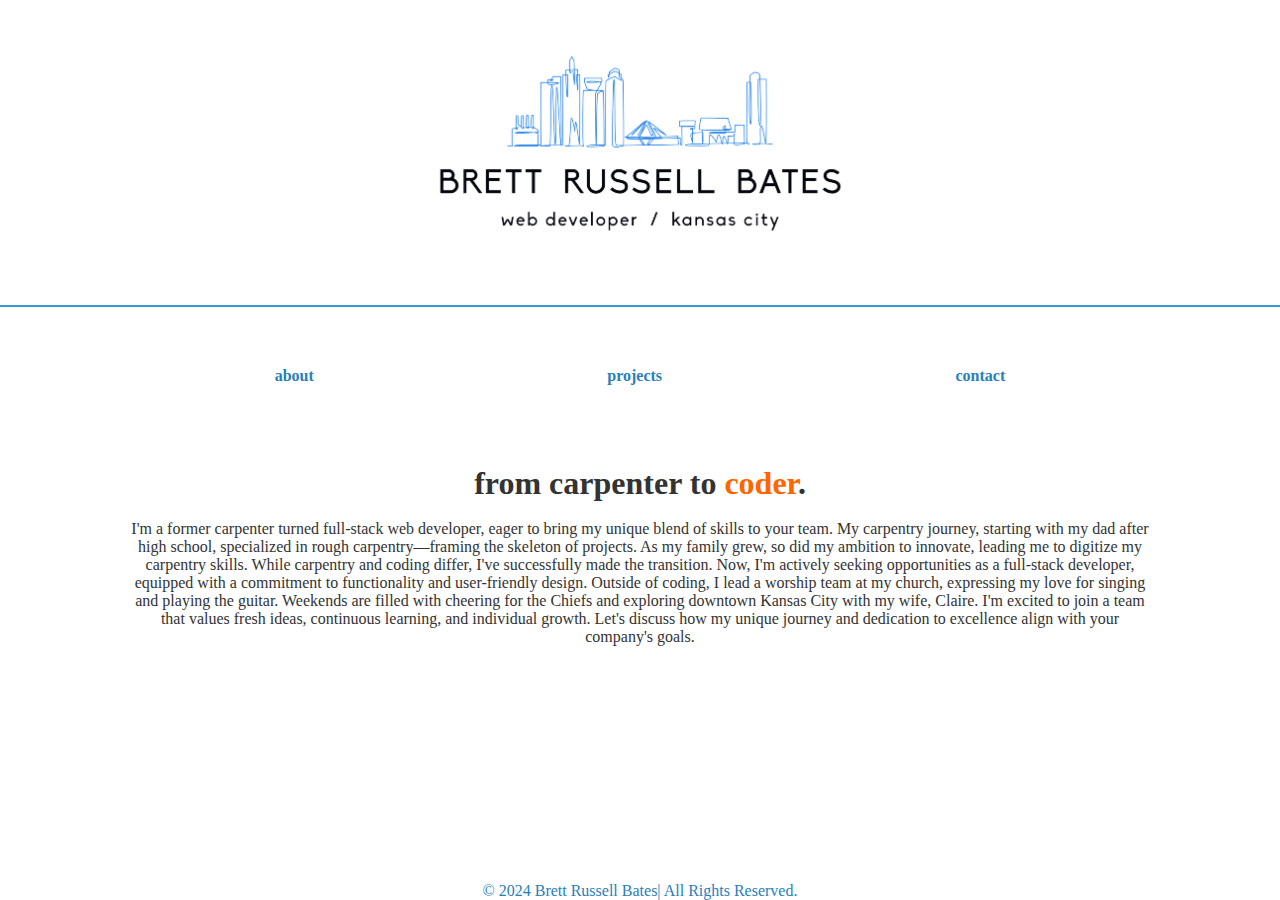
<file: index.html>
<!-- index.html -->
<!DOCTYPE html>
<html lang="en">
<head>
    <meta charset="UTF-8">
    <meta name="viewport" content="width=device-width, initial-scale=1.0">
    <link rel="stylesheet" href="style.css">
    <link rel="stylesheet" href="style_home.css">
    <link rel="stylesheet" href="./img/Biko_Regular.otf">
    <link rel="stylesheet" href="https://cdnjs.cloudflare.com/ajax/libs/font-awesome/6.0.0-beta3/css/all.min.css">
</head>

    <title>Brett Bates - Full Stack Developer</title>
    
</head>
<body>
    <header>
        <div class="container">
            <img src="./img/brblogo.png" alt="Your Profile Image" class="profile-image">
        </div>
    </header>
    <hr> <!-- Horizontal rule as a separator -->
    <nav>
        <div class="container">
            <ul>
                <li><a href="index.html">about</a></li> 
                <li><a href="skills.html">projects</a></li>
                <li><a href="contact.html">contact</a></li>
            </ul>
        </div>
    </nav>

    <section id="home">
        <div class="container">
            <!-- Home content goes here -->
            <h1>from carpenter to <span style="color: #ff6600;">coder</span>.</p></h1>
            <br />
            <p>
                I'm a former carpenter turned full-stack web developer, eager to bring my unique blend of skills to your team. My carpentry journey, starting with my dad after high school, specialized in rough carpentry—framing the skeleton of projects. As my family grew, so did my ambition to innovate, leading me to digitize my carpentry skills. While carpentry and coding differ, I've successfully made the transition. Now, I'm actively seeking opportunities as a full-stack developer, equipped with a commitment to functionality and user-friendly design. Outside of coding, I lead a worship team at my church, expressing my love for singing and playing the guitar. Weekends are filled with cheering for the Chiefs and exploring downtown Kansas City with my wife, Claire.

                I'm excited to join a team that values fresh ideas, continuous learning, and individual growth. Let's discuss how my unique journey and dedication to excellence align with your company's goals.


            </p>
        </div>
    </section>

    <footer>
        <div class="container">
            <p>&copy; 2024 Brett Russell Bates| All Rights Reserved.</p>
        </div>
    </footer>
</body>
</html>
</file>
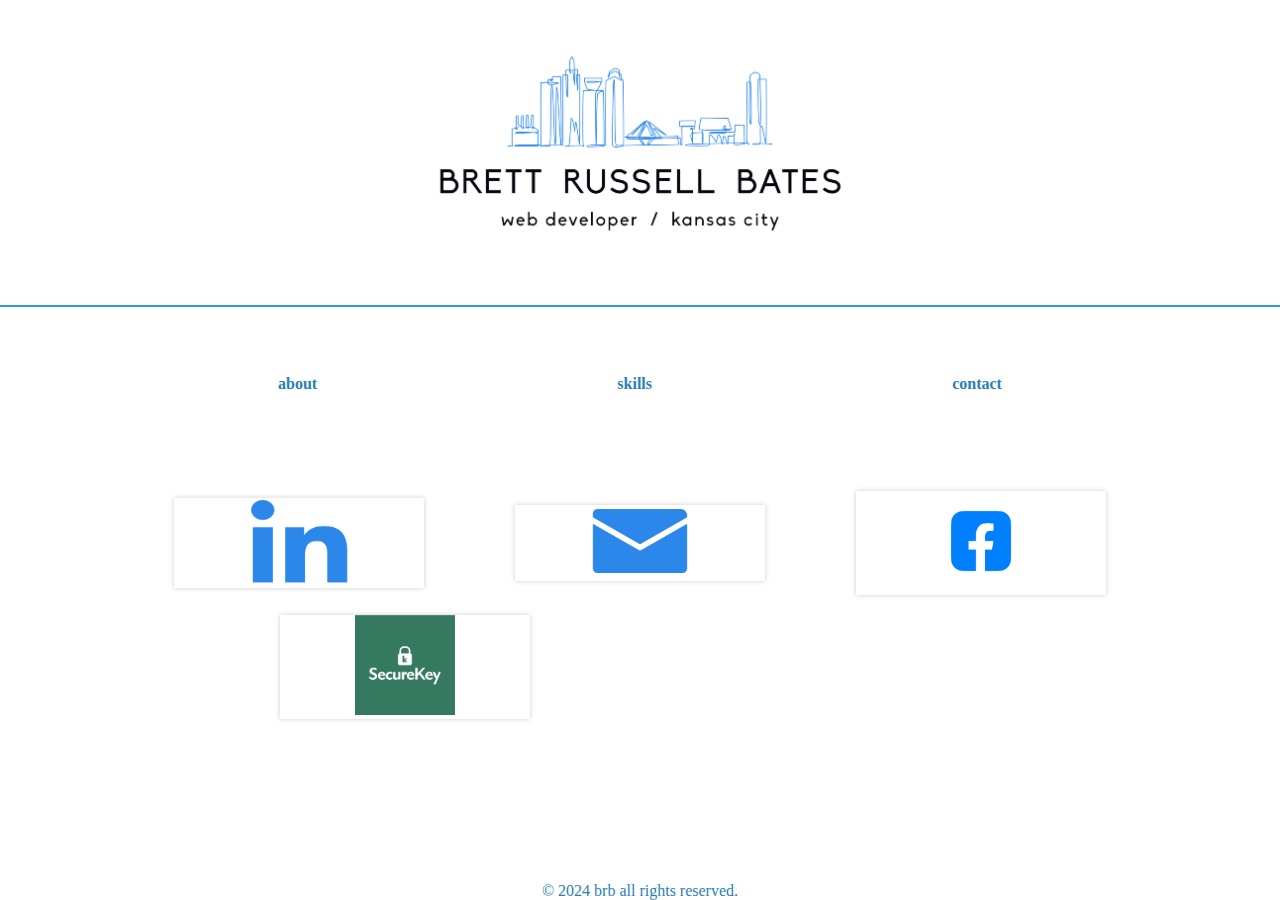
<file: about.html>
<!DOCTYPE html>
<html lang="en">
<head>
    <meta charset="UTF-8">
    <meta name="viewport" content="width=device-width, initial-scale=1.0">
    <link rel="stylesheet" href="style.css">
    <link rel="stylesheet" href="style_about.css">

    <title>About Me - Full Stack Developer</title>
</head>
<body>
    <header>
        <div class="container">
            <img src="/img/brblogo.png" alt="Your Profile Image" class="profile-image">
        </div>
    </header>
    <hr>  Horizontal rule as a separator 
    <nav>
        
        <div class="container">
            
            <ul>
                <li><a href="index.html">about</a></li>
                <li><a href="skills.html">skills</a></li>
                <li><a href="contact.html">contact</a></li>
            </ul>
        </div>
    </nav>

    <section id="about">
        <div class="container">
             About content goes here 
            <div class="project-gallery">
                <div class="project" onclick="location.href='project1.html';">
                    <img src="/img/blue linkedin.png" alt="Linked in">
                    
                </div>
                <div class="project" onclick="location.href='project2.html';">
                    <img src="/img/blue email.png" alt="Project 2">
                    
                </div>
                <div class="project" onclick="location.href='project1.html';">
                    <img src="/img/vecteezy_facebook-logo-png-facebook-icon-transparent-png_18930698_513.png" alt="Project 1">
                    
                </div>
                <div class="project" onclick="location.href='project1.html';">
                    <img src="/img/securekeyfinal.png" alt="Project 1">
                    
                </div>
                 Add more projects as needed 
            </div>
        </div>
    </section>

    <footer>
        <div class="container">
            <p>&copy; 2024 brb all rights reserved.</p>
        </div>
    </footer>
</body>
</html><!-- ********************************
</file>
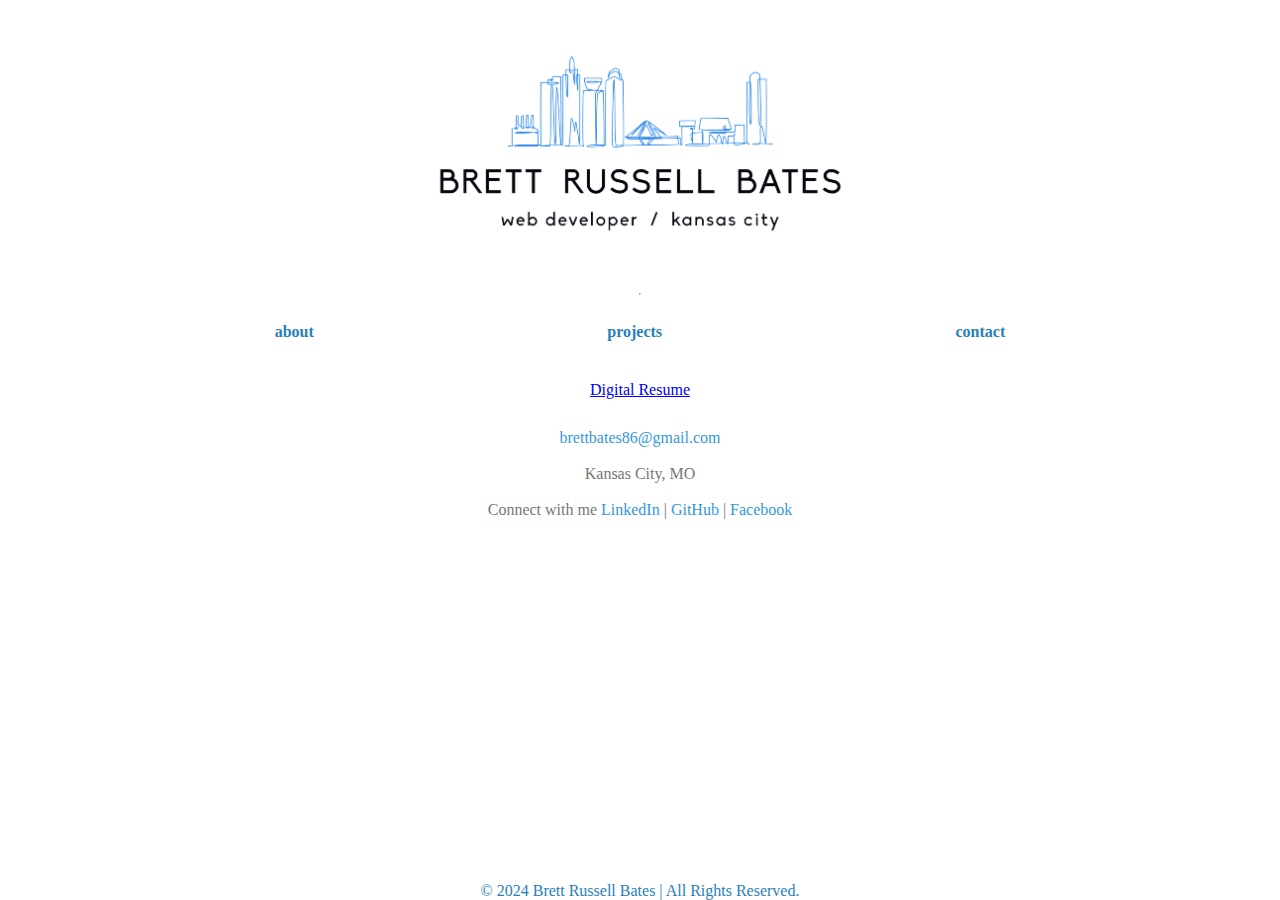
<file: contact.html>
<!-- contact.html -->
<!DOCTYPE html>
<html lang="en">
<head>
    <meta charset="UTF-8">
    <meta name="viewport" content="width=device-width, initial-scale=1.0">
    <link rel="stylesheet" href="style.css">
    <link rel="stylesheet" href="style_contact.css">

    <title>Contact - Full Stack Developer</title>
</head>
<body>
    <header>
        <div class="container">
            <img src="./img/brblogo.png" alt="Your Profile Image" class="profile-image">
        </div>
       
    </header>

    <hr> <!-- Horizontal rule as a separator -->

    <nav>
        <div class="container">
            <ul>
                <li><a href="index.html">about</a></li>
                <li><a href="skills.html">projects</a></li>
                <li><a href="contact.html">contact</a></li>
            </ul>
        </div>
    </nav>

    <section id="contact">
        <div class="container">
            <!-- Contact content goes here -->
            <section id="contact">
                <div class="container">
                    <h2></h2>
                    <section id="resume">
                        <div class="resume-box">
                            <a href="https://brbates86.github.io/BRB-Digital-Resume/" target="_blank" class="resume-button">Digital Resume</a>
                        </div>
                    </section>

                    <div class="contact-info">
                        <p><a href="mailto:contact@yourdomain.com">brettbates86@gmail.com</a></p></p>
                        <br>

                        
                        <p>Kansas City, MO</p>
                        
                        <br>
                        <!-- Add other contact information as needed -->
        
                        <p>Connect with me <a href="https://www.linkedin.com/in/brett-russell-bates-3b3a0524a/" target="_blank">LinkedIn</a>
                        | <a href="https://github.com/brbates86" target="_blank">GitHub</a> | <a href="https://www.linkedin.com/in/brett-russell-bates-3b3a0524a/" target="_blank">Facebook</a></p>
                    </div>
                </div>
            </section>
                    
        </div>
    </section>

    <footer>
        <div class="container">
            <p>&copy; 2024 Brett Russell Bates | All Rights Reserved.</p>
        </div>
    </footer>
</body>
</html>
</file>
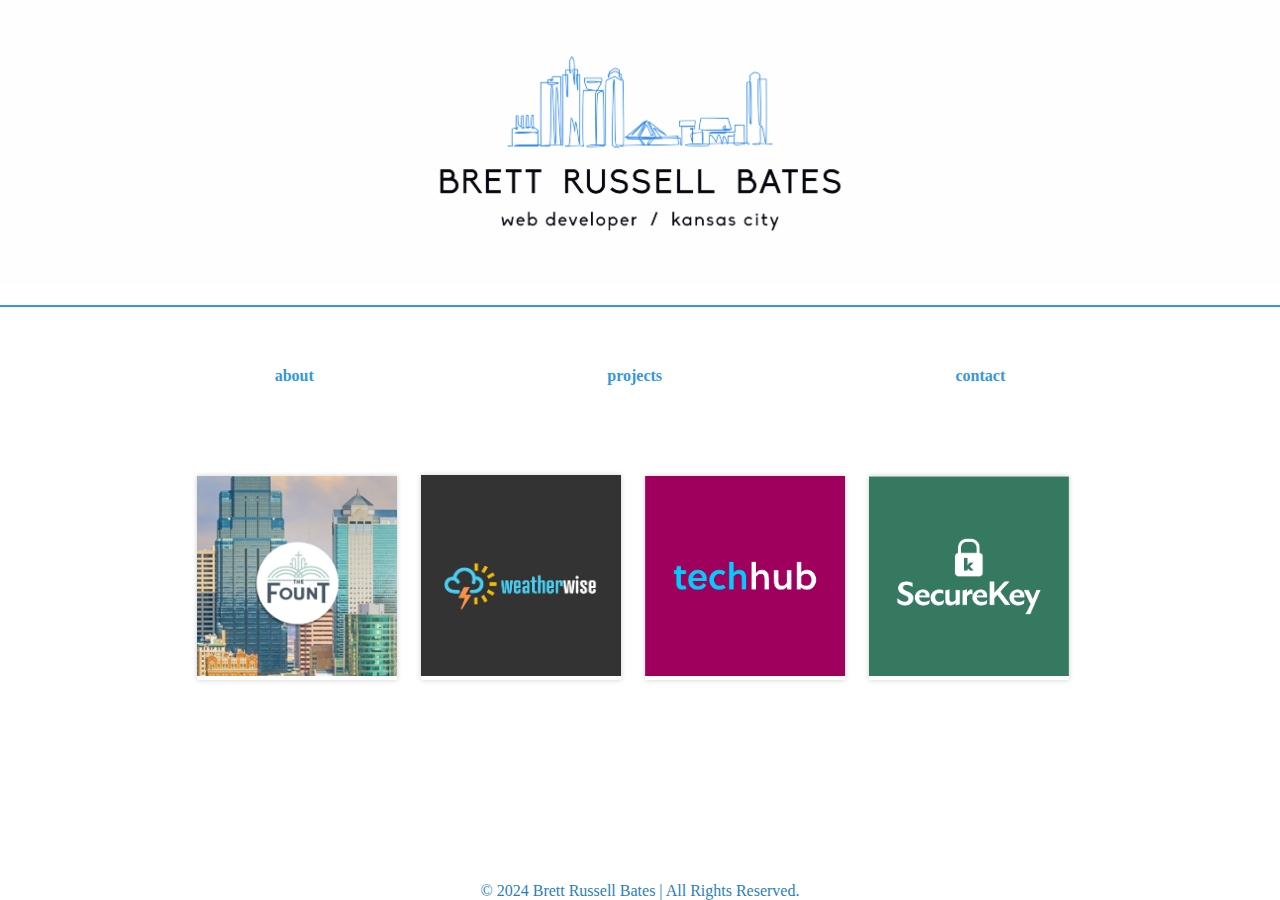
<file: skills.html>
<!-- skills.html -->
<!DOCTYPE html>
<html lang="en">
<head>
    <meta charset="UTF-8">
    <meta name="viewport" content="width=device-width, initial-scale=1.0">
    <link rel="stylesheet" href="style.css">
    <link rel="stylesheet" href="style_skills.css">

    <title>Skills - Full Stack Developer</title>
</head>
<body>
    <header>
        <div class="container">
            <img src="./img/brblogo.png" alt="Your Profile Image" class="profile-image">
        </div>
        </div>
       
    </header>
  
    <hr> <!-- Horizontal rule as a separator -->

    <nav>
        <div class="container">
            <ul>
                <li><a href="index.html">about</a></li>
                <li><a href="skills.html">projects</a></li>
                <li><a href="contact.html">contact</a></li>
            </ul>
        </div>
    </nav>

    <section id="skills">
        <div class="container">

            <!-- Skills content goes here -->
            
            <div class="project-gallery">
                <a href="https://www.thefountkc.com" class="project-link" target="_blank">
                    <div class="project" onclick="location.href='https://www.thefountkc.com';">
                        <img src="./img/Fount tile.jpg" alt="fount">
                    </div>
                </a>
            </div>            
            <div class="project-gallery">
                <a href="https://brbates86.github.io/WeatherWise/" class="project-link" target="_blank">
                    <div class="project" onclick="location.href='https://brbates86.github.io/WeatherWise/';">
                        <img src="./img/weatherwise logo.jpg" alt="Project 2">
                    </div>
                </a>
            </div>
            
            <div class="project-gallery">
                <a href="https://arcane-ravine-15281.herokuapp.com/" class="project-link" target="_blank">
                    <div class="project" onclick="location.href='https://arcane-ravine-15281.herokuapp.com/';">
                        <img src="./img/techhubtile.jpg" alt="Project 1">
                    </div>
                </a>
            </div>
            
            <div class="project-gallery">
                <a href="https://brbates86.github.io/SecureKey/" class="project-link" target="_blank">
                    <div class="project" onclick="location.href='https://brbates86.github.io/SecureKey/';">
                        <img src="./img/securekeyfinal.png" alt="Project 1">
                    </div>
                </a>
            </div>
            <!-- Add more projects as needed -->
            >
            </div>
        </div>
    </section>

    <footer>
        <div class="container">
            <p>&copy; 2024 Brett Russell Bates | All Rights Reserved.</p>
        </div>
    </footer>
</body>
</html>
</file>
<file: style_home.css>
/* styles_home.css */
body, h1, h2, h3, p {
    margin: 0;
    padding: 0;
}

body {
    background-color: #ffffff;
    color: #333;
    display: flex;
    flex-direction: column;
    min-height: 100vh; /* Ensure the body takes at least the full height of the viewport */
    margin: 0;
}

hr {
    border: 1px solid #3498db; 
    margin: 20px 0; 
}

header {
    background-color: #ffffff;
    color: #2980b9;
    text-align: center;
    padding: 20px 0;
}

header img {
    max-width: 500px; /* Set your preferred maximum width */
    height: auto;
    display: block; /* This ensures margin: auto; centers the image */
    margin: 0 auto; /* Center the image horizontally within the container */

}

nav {
    background-color: #ffffff;
    margin-top: 20px;
}

nav a {
    color: #2980b9;
    
}

nav li {
    margin: 10px 10px; /* Adjust the left and right margin */
}


section {
    flex: 1; /* Allow the section to take the remaining space */
    padding: 60px 0;
}

footer {
    background-color: #ffffff;
    color: #2980b9;
    text-align: center;
}
</file>
<file: style_about.css>
/* styles_about.css */
body, h1, h2, h3, p {
    margin: 0;
    padding: 0;
}

body {
    background-color: #ffffff;
    color: #ffffff;
    display: flex;
    flex-direction: column;
    min-height: 100vh; /* Ensure the body takes at least the full height of the viewport */
    margin: 0;
}

header {
    background-color: #ffffff;
    color: #2980b9;
    text-align: center;
    padding: 20px 0;
}

hr {
    border: 1px solid #3498db; /* Set the color of the separating line */
    margin: 20px 0; /* Adjust the margin to control the space above and below the line */
}

/* styles.css */

.project-gallery {
    display: flex;
    justify-content: space-around;
    align-items: center;
}

.project {
    cursor: pointer;
    text-align: center;
    max-width: 250px; /* Set your preferred maximum width */
}

.project img {
    max-width: 100px;
    height: auto;
    
}

.project p {
    margin-top: 10px;
    color: #ffffff;
}

header img {
    max-width: 500px; /* Set your preferred maximum width */
    height: auto;
    display: block; /* This ensures margin: auto; centers the image */
    margin: 0 auto; /* Center the image horizontally within the container */

}

nav {
    background-color: #ffffff;
    margin-top: 20px;
}

nav a {
    color: #2980b9;
}

nav li {
    margin: 0 10px; /* Adjust the left and right margin */
}

section {
    flex: 1; /* Allow the section to take the remaining space */
    padding: 60px 0;
}

footer {
    background-color: #ffffff;
    color: #2980b9;

}
</file>
<file: style_contact.css>
/* styles_contact.css */

body {
    background-color: #ffffff;
    color: #2980b9;
    display: flex;
    flex-direction: column;
    min-height: 100vh; /* Ensure the body takes at least the full height of the viewport */
    margin: 0;
}

header {
    background-color: #ffffff;
    color: #2980b9;
    text-align: center;
    padding: 20px 0;
}

header img {
    max-width: 500px; /* Set your preferred maximum width */
    height: auto;
    display: block; /* This ensures margin: auto; centers the image */
    margin: 0 auto; /* Center the image horizontally within the container */

}

nav {
    background-color: #ffffff;
    margin-top: 10px;
}

nav a {
    color: #2980b9;
}

.project-gallery {
    display: grid;
    justify-content: space-around;
    align-items: center;
}

.project {
    cursor: pointer;
    text-align: center;
    max-width: 150px; /* Set your preferred maximum width */
}

.project img {
    max-width: 50px;
    height: auto;
    
}

section {
    flex: 1; /* Allow the section to take the remaining space */
    padding: 10px 0;
}

/* Style for the contact information section */
.contact-info {
    margin-top: 20px;
    color: #777;
}

/* Style for hyperlinks in the contact information section */
.contact-info a {
    color: #3498db;
    text-decoration: none;
}

/* Style for hyperlinks on hover */
.contact-info a:hover {
    text-decoration: underline;
}

footer {
    background-color: #ffffff;
    color: #2980b9;
}
</file>
<file: style_skills.css>
/* styles_skills.css */
body, h1, h2, h3, p {
    margin: 0;
    padding: 0;
}

body {
    background-color: #ffffff;
    color: #fff;
    display: flex;
    flex-direction: column;
    min-height: 100vh; /* Ensure the body takes at least the full height of the viewport */
    margin: 0;
    font-family: Biko;
}


hr {
    border: 1px solid #3498db; 
    margin: 20px 0; 
}

header {
    background-color: #fefefe;
    color: #2980b9;
    text-align: center;
    padding: 20px 0;
}

header img {
    max-width: 500px; /* Set your preferred maximum width */
    height: auto;
    display: block; /* This ensures margin: auto; centers the image */
    margin: 0 auto; /* Center the image horizontally within the container */

}

/* ... (previous styles remain unchanged) */

/* Styling for the project gallery */
.project-gallery {
    display:inline-block;
    justify-content: space-between; /* Adjust as needed */
}

.project {
    width: auto; /* Adjust as needed */
    margin: 10px;
    
}

.project img {
    width: 200px;
    height: auto;
}


nav {
    background-color: #ffffff;
    margin-top: 20px;

}

nav a {
    color: #3498db;
}

nav li {
    margin: 10px 10px; /* Adjust the left and right margin */
}

section {
    flex: 1; /* Allow the section to take the remaining space */
    padding: 60px 0;
}


footer {
    background-color: #ffffff;
    color: #2980b9;
}
</file>
<file: style.css>
/* Reset and basic styling */
body, h1, h2, h3, p {
    margin: 0;
    padding: 0;
    text-align: center;
    font-family: 'Biko_Regular';
}

body {
    font-family: 'Biko_Regular';
    background-color: #f8f8f8;
    color: #333;
    font-size: 16px; /* Set a base font size for better responsiveness */
}

.container {
    width: 80%;
    max-width: 1200px;
    margin: 0 auto;
}

/* Header styles */
header {
    background-color: #3498db;
    text-align: center;
    padding: 20px 0;
}

header h1 {
    margin: 0;
}

header p {
    margin: 5px 0;
}

header img {
    max-width: 100%;
    height: auto;
}

/* Navigation styles */
nav {
    background-color: #3498db;
    text-align: center;
}

nav ul {
    list-style: none;
    padding: 10px 0;
    display: flex;
    justify-content: space-around;
    margin: 0;
}

nav a {
    text-decoration: none;
    color: #fff;
    font-weight: bold;
    padding: 10px;
}

nav li {
    margin: 0 10px;
}

/* Section styles */
section {
    padding: 30px 0;
}

/* Project gallery styles */
.project-gallery {
    display: flex;
    flex-wrap: wrap;
    justify-content: space-around;
}

.project {
    width: 45%;
    margin: 10px;
    box-shadow: 0 0 5px rgba(0, 0, 0, 0.2);
}

/* Media queries for responsive design */
@media screen and (max-width: 768px) {
    header {
        padding: 30px 0;
    }

    nav {
        position: static;
    }

    nav ul {
        flex-direction: column;
        align-items: center;
    }

    nav a {
        padding: 8px;
        margin-bottom: 5px;
    }

    .project {
        width: 100%;
    }
}
</file>
